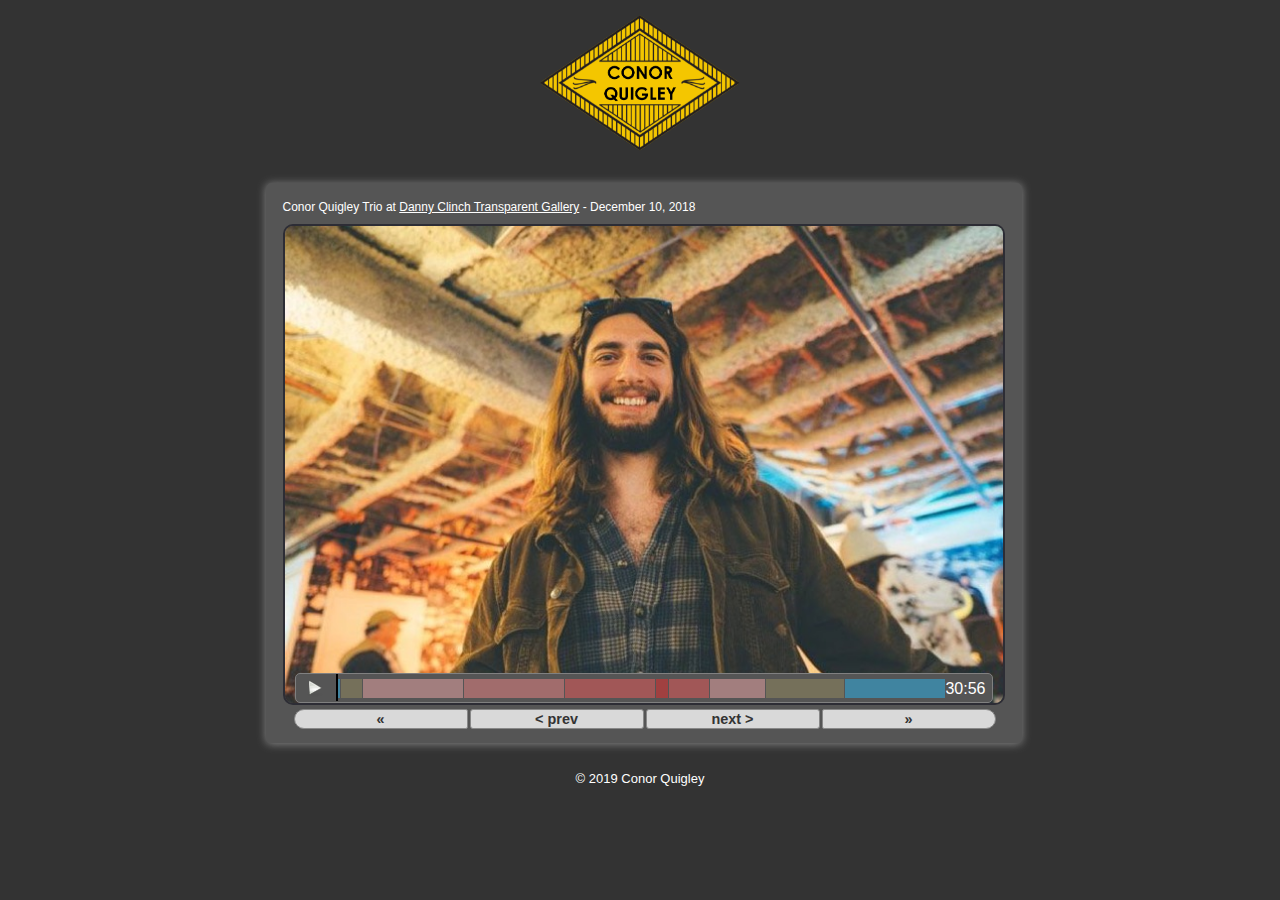
<file: clinch/index.html>
<!DOCTYPE html>
<html lang="en">
<head>
  <meta charset="utf-8">
  <title>Conor at Clinch - Conor Quigley Music</title>
  <meta name="description" content="Conor Quigley writes songs that blend pop, singer-songwriter, contemporary, country, and rock n' roll musical influences. Singing about life experiences that most relate to, Conor uses his dynamic expression to create a rhythmic wave that shakes the audience and brings forward in them powerful emotions.">

  <link rel="icon" type="image/png" href="images/logo_diamond.png">
  <link rel="stylesheet" href="../styles.css">

  <link href="https://fonts.googleapis.com/css?family=Concert+One" rel="stylesheet">
  <script src="../timesheets/timesheets.js"></script>
  <script src="../timesheets/timeline.js"></script>
  <link rel="stylesheet" type="text/css" href="../timesheets/style/layout.css">
  <link rel="stylesheet" type="text/css" href="../timesheets/style/audio.css">
  <link rel="stylesheet" type="text/css" href="../timesheets/style/timeline.css">


</head>

<body>

	<main>

    <div class="row">
			<div class="col">
        <a href="/"><img class="style-logo" src="../images/logo_diamond.png" alt="Conor Quigley Music Homepage"/></a>
			</div>
		</div>

	    <div class="row">
      <div id="demo" class="timeline">

        <div class="highlight">

          <h4>Conor Quigley Trio at <a href="https://www.facebook.com/dannyclinchtransparent/" class="vidlink">Danny Clinch Transparent Gallery</a> - December 10, 2018</h4>

          <div id="media"
               data-timecontainer = "excl"
               data-mediasync     = "audio"
               data-dur           = "30:56"
               data-first         = "first.click"
               data-prev          = "prev.click"
               data-next          = "next.click"
               data-last          = "last.click">

            <div id="section1" data-begin="0:00">
                <img alt="Conor at Clinch - Introduction" width="722" height="481" src="images/clinch_conor.jpg">
            </div>

            <div id="section2" data-begin="0:08">
              <img alt="Conor at Clinch - Conor and the band" width="722" height="406" src="images/clinch_ready.jpg">
            </div>

            <div id="section3" data-begin="1:24">
              <img alt="Conor at Clinch - Conor on Acoustic Guitar" width="722" height="481" src="images/clinch_acoustic_band.jpg">
            </div>

            <div id="section4" data-begin="6:24">
              <img alt="Conor at Clinch - Conor on Acoustic Guitar" width="722" height="481" src="images/clinch_acoustic_band.jpg">
            </div>

            <div id="section5" data-begin="11:36">
              <img alt="Conor at Clinch - Conor on Piano" width="722" height="481" src="images/clinch_piano_band.jpg">
            </div>

            <div id="section6" data-begin="16:14">
              <img alt="Conor at Clinch - Conor on Electric Guitar" width="722" height="481" src="images/clinch_electric.jpg">
            </div>

            <div id="section7" data-begin="16:55">
              <img alt="Conor at Clinch - Conor on Piano and Electric Guitar" width="722" height="481" src="images/clinch_piano_electric.jpg">
            </div>

            <div id="section8" data-begin="19:00">
              <img alt="Conor at Clinch - Conor Guitar Solo" width="722" height="406" src="images/clinch_solo.jpg">
            </div>

            <div id="section9" data-begin="21:42">
              <img alt="Conor at Clinch - Pat on Cajon" width="722" height="481" src="images/clinch_pat.jpg">
            </div>

            <div id="section10" data-begin="25:49">
              <img alt="Conor at Clinch - John on Bass Guitar" width="722" height="481" src="images/clinch_john.jpg">
            </div>
          </div>


          <div id="mediaController">
            <div id="timeline">
              <div id="mediaStart" class="play">
                <button class="pause">
                  <img src="images/media-pause.png" alt="pause">
                </button>
                <button class="play">
                  <img src="images/media-play.png" alt="play">
                </button>
              </div>
              <div id="mediaTimeline">
                <a href="#section1" style="width: 3px; background-color: #2cb3ec;"><span>Intro</span></a>
                <a href="#section2" style="width: 21px; background-color: #958b5f;"><span>Alley Cat</span></a>
                <a href="#section3" style="width: 100px; background-color: #efa8a8;"><span>Cut to the Chase</span></a>
                <a href="#section4" style="width: 100px; background-color: #ed8484;"><span>The Loser</span></a>
                <a href="#section5" style="width: 90px; background-color: #ed5a5a;"><span>She's Not Coming Back</span></a>

                <a href="#section6" style="width: 12px; background-color: #ec2c2c;"><span>Little Wing - Intro</span></a>
                <a href="#section7" style="width: 40px; background-color: #ed5a5a;"><span>Little Wing</span></a>
                <a href="#section8" style="width: 55px; background-color: #efa8a8;"><span>Little Wing - Solo</span></a>

                <a href="#section9" style="width: 78px; background-color: #958b5f;"><span>Crocodile Rock</span></a>
                <a href="#section10" style="width: 100px; background-color: #2cb3ec;"><span>Saturday Night's Alright</span></a>
              </div>
              <div id="timeCursor"><span></span></div>
              <div id="timeValue">
                <span>30:56</span>
              </div>
              <br style="clear: both; line-height: 1px;">
            </div>

            <audio id="audioPlayer" controls autoplay preload="none">
              <source src="../audio/conor_at_clinch.mp3" type="audio/mp3" />
              <source src="../audio/conor_at_clinch.ogg" type="audio/ogg" />

              <br>
              This page requires <strong>&lt;audio&gt;</strong> support:<br>
              best viewed with Firefox 3.5+, Safari 4+, Chrome 5+, Opera 10.60+ or IE9.<br>
              <br>
              Internet Explorer users, please enable Flash or Silverlight.
            </audio>
          </div>


          <p class="menu" style="margin-left: 10px;">
            <button id="first" title="first section">        «     </button>
            <button id="prev"  title="previous section"> &lt; prev </button>
            <button id="next"  title="next section">     next &gt; </button>
            <button id="last"  title="last section">         »     </button>
          </p>

        </div>
      </div> 
    </div><br/>
</main>
	<footer>
		<div class="row">
			<div class="col">
				<p class="footer-text">&copy; 2019 Conor Quigley</p>
			</div>
    </div>
	</footer>
      </body>
</html>
</file>
<file: styles.css>
@charset "UTF-8";
/* CSS Document */

html, 
html * {
	padding: 0;
	margin: 0;
	box-sizing: border-box;
	font-family: Arial, Helvetica, sans-serif;
}

header {
	padding: 7px;
}

/*
img {
	width: 100%;
	max-width: 100%;
	height: auto;
	vertical-align: middle;
}
*/

footer {
	/* padding: 20px 10px; */
	/*background-color: #dbecf1;*/
	/* width: 100%; */
}

body {
	/* margin-left: auto; */
	/* margin-right: auto; */
	background: #333;
	min-width: 375px;
}

iframe {
	border: none;
}

/*
.dates a, a:link , a:visited {
	color: #000000;
	font-size: 1em;
}

a:link, a:visited {
	color: #ffffff;

}
*/

video {
    /*border-color: #2d2d35;
    border-style: solid;*/
    border: none;
    border-radius: 5px;
    margin: 4px;
}

.feature {
  	width:320px;
  	height: auto;
  	margin: 0px;
}

.vidlink {

	color: #fff;
}

.spotify {
	margin-top: 20px;
	border-radius: 5px 5px 0px 0px;
	margin-bottom: -4px;
}

/*
.videobox {
	padding: 1em;
	background-color: #555;
	border: 1px solid #555;
	border-radius: 5px;
	-o-border-radius: 5px;
	-moz-border-radius: 5px;
	-webkit-border-radius: 5px;
	box-shadow: 0px 1px 10px #888;
	-o-box-shadow: 0px 1px 10px #888;
	-moz-box-shadow: 0px 1px 10px #888;
	-webkit-box-shadow : 0px 1px 10px #888;
	margin: 20px 10px;
	text-align: center;
	display: inline-block;
}

.videobox2 {
	padding: 1em;
	background-color: #555;
	border: 1px solid #555;
	border-radius: 5px;
	-o-border-radius: 5px;
	-moz-border-radius: 5px;
	-webkit-border-radius: 5px;
	box-shadow: 0px 1px 10px #888;
	-o-box-shadow: 0px 1px 10px #888;
	-moz-box-shadow: 0px 1px 10px #888;
	-webkit-box-shadow : 0px 1px 10px #888;
	margin: 20px 10px;
	text-align: center;
	display: inline-block;
}

.videocol {
	text-align: center;

}

.videocol2 {
	text-align: center;

}
*/

.style-logo {
	margin-left: auto;
	margin-right: auto;
	cursor: pointer;
	width: 160px;
	margin-top:10px;
	margin-bottom:10px;
}

.style-nav ul {
	list-style-type: none;
}

.style-nav ul li a {
	text-decoration: none;
	color: #fff;
	text-align: center;
	display: block;
	text-transform: uppercase;
	padding: 8px;
}

.hero {
	background-image: url(images/clinchband.jpg);
	background-size: cover;
	padding: 20px 20px 50px 20px;
	color: #FFFFFF;
	text-align: center;
	border-radius: 5px;
	height: 469px;
	z-index: 1;
}

.contact {
	font-weight: bold;
	margin-bottom: 20px;
	margin-top: 10px;
		font-family: 'Concert One';
		color: #666;
}
.postcard {

	background-image:url(images/postcard_stamp.png); 
	background-position: left top; 
	background-repeat: no-repeat; 
	padding:10px 20px 20px 20px; 
	background-color: #333333; 
	height: 240px; 
	width: 375px;
	border-radius: 5px;
	display: inline-block;
	text-align: left;
}

h1 {
	font-size: 35px;
	font-weight: bold;
	margin-top: 368px;
	color: #07ccfd;
	text-shadow: -4px -4px 6px #2d2d35;
	white-space: nowrap;
	font-family: 'Concert One';
}

h2 {
	font-size: 30px;
	font-family: 'Concert One';
	font-weight: bolder;
	margin-bottom: 23px;
}

h3 {
	font-size: 20px;
	font-weight: 200;
	margin-bottom: 4px;
	color: #fff;
	font-family: 'Concert One';
}

h4 {
	font-size: 12px;
	font-weight: 200;
	margin-bottom: 10px;
	color: #fff;
}

h5 {
	font-size: 10px;
	font-weight: 100;
	margin-bottom: 20px;
	color: #fff;
}

p {
	font-size: 16px;
	font-weight: 400;
	margin-bottom: 35px;
}

li {list-style-type: none;}

.button {
	border: 2px #FFFFFF solid;
	padding: 8px 30px;
	border-radius: 30px;
	color: #FFFFFF;
	text-decoration: none;
}

.date {
	font-weight: bolder;
	font-family: monospace;
	font-size: 1.2em;
	color: #000;
	text-transform: uppercase;
}

/*
.dates {
	font-family: monospace;
	font-size: 1.2em;
	color: #000;
}
*/

.venue {
	color: #000;
	font-family: monospace;
	font-weight: bold;
}

.tickets li {
	font-family: monospace;
	color: #000;
	font-size: 1.2em;
}

.shows {
	margin-top: 0px;
	background-image: url(images/stub_sm.png);
	background-size: auto;
	background-repeat: no-repeat;
	background-position: bottom;
	padding: 18px;
	text-align: center;
	border-radius: 5px;
	height: 150px;

}

.info-box-tan {
	/*background-color: #b9a88e;*/
	color: #FFFFFF;
	text-align: center;
}

.info-box-dark {
	background-color: #2D2D35;
	color: #FFFFFF;
	padding: 30px 20px 60px;
	text-align: center;
}

.footer-text {
	font-size: 13px;
	margin-bottom: 0px;
	color: #FFFFFF;
	text-align: center;
	margin-top: 10px;
}

.col {
	width: 100%;
	text-align: center;
	padding: 0px 7px 14px;
}

.row:before, .row:after {
	content: "";
	display: table;
}

.row:after {
	clear: both;
}

.media {
    margin: auto;
    width: 396px;
}


/*Tablet View*/

@media (min-width: 778px){
	
	body {
		/* max-width: 768px; */
	}
	
	.style-nav ul li {
		display: inline-block;
	}
	
	.style-nav ul {
		text-align: center;
	}

	.style-logo {width: 200px;}
	
	h1 {
		font-size: 46px;
	}
	
	h2 {
		margin-bottom: 16px;
	}
	
	.col-md-one-half {
		width: 380px;

	}
	
	.col {
		float: left;
		padding: 0px 7px 14px;
	}

	.row {
		display: flex;
		/*align-items: center;*/
		justify-content: center;
		/* width: 100%; */
	}

	.media {
		display: flex;
		align-items: center;
		justify-content: center;
	}

    .info-box-tan {/* text-align: left; */}

	.hero {
		margin-top: -86px;
		z-index: 1;
	}

  	.feature {
		width: 720px;
		height: auto;
		margin: 0px;
  	}	
}

/*Desktop View*/

/*
@media (min-width: 1024px){
	
	body {
		max-width: 1200px;
	}
	.style-logo {
		float: left;
	}
	
	.style-nav {
		float: right;
	}

	.col-lg-one-fourth {
	width: 380px;

	}
}
*/

/*Form */

.field {
  margin-bottom: 5px;
}

label {
  padding-right: 0em;
  margin-top: 0.0em;
  margin-bottom: 0.2em;
  margin-right: 0em;
  color: #999999;
  vertical-align: top;
}

input {
  width: 30%;
  padding: 0em;
  font-size: .8em;
  border-radius: 3px;
  border: 1px solid #D9D9D9;
  margin: 0.0em;
  font-family: Arial, Helvetica, sans-serif;
}

textarea {
  width: 100%;
  height: 60px;
  padding: 0em;
  font-size: .8em;
  border-radius: 3px;
  border: 1px solid #D9D9D9;
  font-family: Arial, Helvetica, sans-serif;
}

button {
  display: inline-block;
  float: left;
  border-radius: 3px;
  border: none;
  font-size: 0.9rem;
  padding: 0.2em 0.5em;
  background: #69c773;
  border-bottom: 1px solid #498b50;
  color: white;
  -webkit-font-smoothing: antialiased;
  font-weight: bold;
  width: 20%;
  text-align: center;
}

button:hover, button:focus {
  opacity: 0.75;
  cursor: pointer;
}

button:active {
  opacity: 1;
  box-shadow: 0 -3px 10px rgba(0, 0, 0, 0.1) inset;
}

.success {
  padding: 0em;
  margin-top: 100px;
  /*
  text-shadow: 0 1px 0 rgba(255, 255, 255, 0.5);
  color: #468847;
  background-color: #dff0d8;
  border: 1px solid #d6e9c6;
  -webkit-border-radius: 4px;
     -moz-border-radius: 4px;
          border-radius: 4px;
          */
}

.error {
  padding: 0em;
  margin-top: 100px;
  /*
  text-shadow: 0 1px 0 rgba(255, 255, 255, 0.5);
  color: #b94a48;
  background-color: #f2dede;
  border: 1px solid rgba(185, 74, 72, 0.3);
  -webkit-border-radius: 4px;
     -moz-border-radius: 4px;
          border-radius: 4px;
          */
}

.hide {
	display: none;
}
</file>
<file: timesheets/style/layout.css>
/*
html {
  background-color: #ddd;
  background:      linear-gradient(top, black 0%, #eaeaea 50%, white 100%);
  background:   -o-linear-gradient(top, black 0%, #eaeaea 50%, white 100%);
  background: -moz-linear-gradient(top, black 0%, #eaeaea 50%, white 100%);
  background: -webkit-gradient(linear, left top, left bottom, from(black), to(white), color-stop(50%, #eaeaea));
  min-height: 100%;
}
*/

/*
body {
  position: relative;
  width: 900px;
  height: 570px;
  margin: 30px auto;
}
p#transitionSelector {
  position: absolute;
  bottom: 0;
  right: 120px;
}
*/
#demo {
  /*
  width: 800px;
  margin: 0 auto;
  padding: 1em 0;
  */
  padding-left: 7px;
  height: 560px;
}
.highlight {
  /*
  width: 400px;
  margin-left: inherit;
  margin-right: inherit;
  padding: 1em 5em;
  */
  background-color: #555;
  border: 1px solid #555;
  border-radius         : 5px;
  -o-border-radius      : 5px;
  -moz-border-radius    : 5px;
  -webkit-border-radius : 5px;
  box-shadow         : 0px 1px 10px #888;
  -o-box-shadow      : 0px 1px 10px #888;
  -moz-box-shadow    : 0px 1px 10px #888;
  -webkit-box-shadow : 0px 1px 10px #888;
}



/* navigation menu */
.menu button {
  display: block;
  cursor: pointer;
  float: left;
  min-width: 174px;
  text-align: center;
  background-color: #d9d9d9;
  border: 1px solid #888;
  margin: 1px;
  padding: 1px 4px;
  user-select         : none;
  -o-user-select      : none;
  -moz-user-select    : none;
  -webkit-user-select : none;
  color: #333;
}
.menu button:hover {
  background-color: #ccf;
}
.menu button:first-child {
  border-top-left-radius         : 1em;
  -o-border-top-left-radius      : 1em;
  -moz-border-radius-topleft     : 1em;
  -webkit-border-top-left-radius : 1em;
  border-bottom-left-radius         : 1em;
  -o-border-bottom-left-radius      : 1em;
  -moz-border-radius-bottomleft     : 1em;
  -webkit-border-bottom-left-radius : 1em;
}
.menu button:last-child {
  border-top-right-radius         : 1em;
  -o-border-top-right-radius      : 1em;
  -moz-border-radius-topright     : 1em;
  -webkit-border-top-right-radius : 1em;
  border-bottom-right-radius         : 1em;
  -o-border-bottom-right-radius      : 1em;
  -moz-border-radius-bottomright     : 1em;
  -webkit-border-bottom-right-radius : 1em;
}
</file>
<file: timesheets/style/audio.css>
/* media player and selector */
div.highlight {
  width: 756px;
  padding: 1em;
  height: 560px;
}
#timeline {
  width: 698px;
  height: 40px;
  z-index: 10;
}
#audioPlayer {
  width: 698px;
  max-height: 65px;
  z-index: 10;
}
/* Opera 10.60 can't hide any audio element with "display: none;"
   so weâ€™re adding "visibility: hidden;" for this browser */
#timeline, #audioPlayer {
  display: none;
  visibility: hidden;
}
.audioPlayer #audioPlayer, .bothPlayers #audioPlayer {
  display: block;
  visibility: visible;
}
.timeline #timeline, .bothPlayers #timeline {
  display: block;
  visibility: visible;
}
#playerSelector {
  text-align: right;
  font-size: 0.8em;
  user-select         : none;
  -o-user-select      : none;
  -moz-user-select    : none;
  -webkit-user-select : none;
}
#playerSelector button {
  cursor: pointer;
  color: navy;
  border: none;
  background: none;
  padding: 0;
}
#playerSelector button:hover {
  text-decoration: underline;
}
.timeline    button.timeline,
.audioPlayer button.audioPlayer,
.bothPlayers button.bothPlayers {
  text-decoration: underline;
  color: brown !important;
}


/* media description -- layout */
div#media {
  height: 444px;
  padding-top: 20em;
  overflow: none;
  position: relative;
  z-index: 0;
}
div#media div {
  opacity: 0; /* hide items */
  font-size: 1.2em;
  position: absolute;
  top: 0em;
  width: 100%;
  /*margin: 0 10% 0 10%;*/
}
div#media div img {

  margin-left:0em;
  overflow: none !important;
    border-color: #2d2d35;
    border-style: solid;
    border-radius: 10px;
    border-width: 2px;

}

/* media description -- transitions */
body > div {
  overflow-x: hidden;
}
div#media div {
  /* define a 1s transition on all CSS properties */
  transition         : all 1s;
  -o-transition      : all 1s;
  -moz-transition    : all 1s;
  -webkit-transition : all 1s;
}
div#media div[smil=idle] {
  /* position and shape before the transition */
  opacity: 0;
  transform         : scale(0.3) translate(+200%);
  -o-transform      : scale(0.3) translate(+200%);
  -moz-transform    : scale(0.3) translate(+200%);
  -webkit-transform : scale(0.3) translate(+200%);
}
div#media div[smil=done] {
  /* position and shape after the transition */
  opacity: 0;
  transform         : scale(0.3) translate(-200%);
  -o-transform      : scale(0.3) translate(-200%);
  -moz-transform    : scale(0.3) translate(-200%);
  -webkit-transform : scale(0.3) translate(-200%);
}
div#media div[smil=active] {
  /* position and shape when active */
  opacity: 1;
  /* Â«transform: none;Â» is implicit */
}
</file>
<file: timesheets/style/timeline.css>
#timeline {
  position: relative;
  /* width: 698px; */
  width: 698px;
  height: 30px;
  margin: 5px auto;
  z-index: 10;
  border: 1px solid gray;
  background-color: #555;
  border-radius         : 5px;
  -o-border-radius      : 5px;
  -moz-border-radius    : 5px;
  -webkit-border-radius : 5px;
}
#timeline a {
  opacity: 0.5;
  display: block;
  float: left;
  margin-left: 1px;
  margin-top: 4px;
  height: 19px;
  /* border: 1px solid #fed; */
  text-decoration: none;
  color: #fff;
}
#timeline button {
  border: none;
  background: none;
  width: 26px;
  text-align: center;
  display: none;
  padding: 0;
  margin: 2px;
}
#timeline div.pause button.pause,
#timeline div.play  button.play,
#timeline div.mute  button.mute,
#timeline div.sound button.sound {
  display: block;
}
#timeline a:hover {
  opacity: 1;
}
#timeline a span {
  display: none;
  font-size: smaller;
}
#timeline a:hover span {
  display: block;
  position: absolute;
  top: -16px;
}

/* controls and time cursor */
#mediaStart {
  position: absolute;
  top: 0;
  left: 4px;
  width: 32px;
  height: 30px;
  line-height: 30px;
}
#mediaTimeline {
  position: absolute;
  top: 1px;
  left: 40px;
  width: 610px;
  margin: 0;
  padding: 0;
}
#timeValue {
  position: absolute;
  line-height: 30px; /* to match #timeline height */
  top: 0;
  right: 6px;
  color: white;
}
#timeCursor {
  position: absolute;
  top: 0;
  left: 40px;
  height: 27px;
  border: 1px solid black;
}

/* hacks for IE<9, harmless for modern browsers */
#timeline a {
  filter: alpha(opacity=50);
}
#timeline a:hover {
  filter: alpha(opacity=100);
}
#timeline a:hover span {
  width: 12em;
}
</file>
